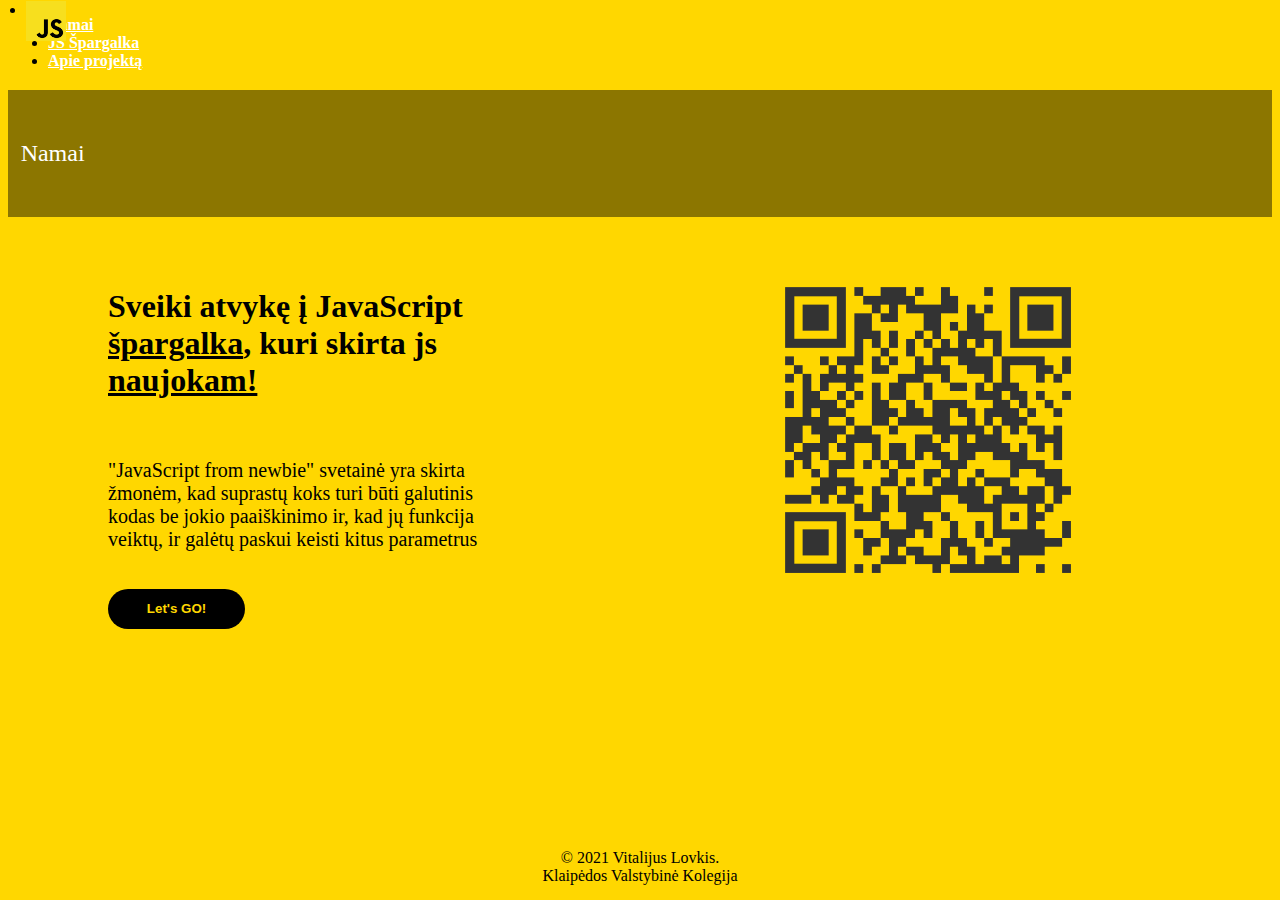
<file: index.html>
<!DOCTYPE html>
<html lang="en">

<head>
    <meta charset="UTF-8">
    <link rel="shortcut icon" href="images/favicon/favicon.ico" type="image/x-icon">
    <link rel="icon" href="images/favicon/favicon.ico" type="image/x-icon">
    <link href="https://cdn.jsdelivr.net/npm/bootstrap@5.1.3/dist/css/bootstrap.min.css" rel="stylesheet"
        integrity="sha384-1BmE4kWBq78iYhFldvKuhfTAU6auU8tT94WrHftjDbrCEXSU1oBoqyl2QvZ6jIW3" crossorigin="anonymous">
    <meta http-equiv="X-UA-Compatible" content="IE=edge">
    <link rel="stylesheet" href="/style/style.css">
    <meta name="viewport" content="width=device-width, initial-scale=1.0">
    <title>JavaScript from newbie </title>
</head>

<body>

  <button onclick="topFunction()" id="myBtn" title="Go to top">Top</button>

    <nav class="navbar navbar-expand-lg navbar-dark bg-dark">
        <div class="collapse navbar-collapse" id="navbarNav">
          <ul class="navbar-nav">
           <li class="nav-item">
              <a class="nav-link" href="index.html"><img class="logo" src="/images/logo_javascript.png" alt=""></a>   
          </li> 
            <li class="nav-item active">
              <a class="nav-link" href="index.html">Namai</a>
            </li>
            <li class="nav-item">
              <a class="nav-link" href="cheat_table.html">JS Špargalka</a>
            </li>
            <li class="nav-item">
              <a class="nav-link" href="about.html">Apie projektą</a>
            </li>
          </ul>
        </div>
      </nav>
      <h2 class="display-2">Namai</h1>

      <section class="welcome">
          <h1>Sveiki atvykę į JavaScript <span class="underline">špargalka</span>, kuri skirta js <span class="underline">naujokam!</span></h1><br>
          <p class="first-para"> "JavaScript from newbie" svetainė yra skirta žmonėm, kad suprastų koks turi būti galutinis kodas be jokio paaiškinimo ir, kad jų funkcija veiktų, ir galėtų paskui keisti kitus parametrus</p><br>
          <button class="button-1" onclick="location.href='cheat_table.html'">Let's GO!</button>
      </section>

      <aside class="QR"><img class="qr-code" src="/images/qr-code.png" alt=""></aside>


      <footer>© 2021 Vitalijus Lovkis.<br> Klaipėdos Valstybinė Kolegija</footer>
    <script src="script/main.js"></script>
    <script src="https://cdn.jsdelivr.net/npm/bootstrap@5.1.3/dist/js/bootstrap.bundle.min.js"
        integrity="sha384-ka7Sk0Gln4gmtz2MlQnikT1wXgYsOg+OMhuP+IlRH9sENBO0LRn5q+8nbTov4+1p" crossorigin="anonymous">
    </script>
</body>

</html>
</file>
<file: style/style.css>
body{
    background-color: #FFD700;
}

.navbar-nav li:first-child {
    position: absolute;
    left: 2%;
    top: 1px;
  }

  .logo{
    width: 40px;
    position: absolute;
}

.nav-item{
    font-size: 1em;
    font-weight: bold;
}

.navbar-dark .navbar-nav .nav-link {
    color: white;
}

.navbar-nav .current a {
    color: yellow !important;
}

.qr-code{
    width: 25%;
    position: fixed;
    left: 60%;
    top: 30%;
}

.display-2{
    padding-bottom: 50px;
    margin-bottom: 50px;
    padding-top: 50px;
    color: white;
    font-weight: 400;
    background: #00000073;
    padding-left: 1%;
}

.navbar-expand-lg .navbar-collapse{
    justify-content: center;
}

#myBtn {
    display: none;
    position: fixed;
    bottom: 20px;
    right: 30px;
    z-index: 99;
    font-size: 18px;
    border: none;
    outline: none;
    border-style: solid;
    border-width: 2px;
    background-color: #FFD700;
    color: black;
    cursor: pointer;
    font-weight: bold;
    font-size: 20px;
    padding: 15px;
    transition: 1s;
    border-radius: 20px;
  }
  
  #myBtn:hover {
    background-color: #555;
    transition: 1s;
    color: white;
    border-color: black
  }

  footer{
    text-align: center;
    margin-bottom: 20px;
    font-weight: 500;
    position: relative;
    top: 220px;
}

p{
    font-size: 20px;
}

.welcome{
    text-align: left;
    width: 31%;
    display: flex;
    flex-direction: column;
    position: relative;
    left: 100px;
}

.underline{
    text-decoration: underline;
}

.button-1{
    width: 35%;
    height: 40px;
    border: none;
    border-radius: 20px;
    font-weight: bold;
    color: #FFD700;
    background: black;
}
</file>
